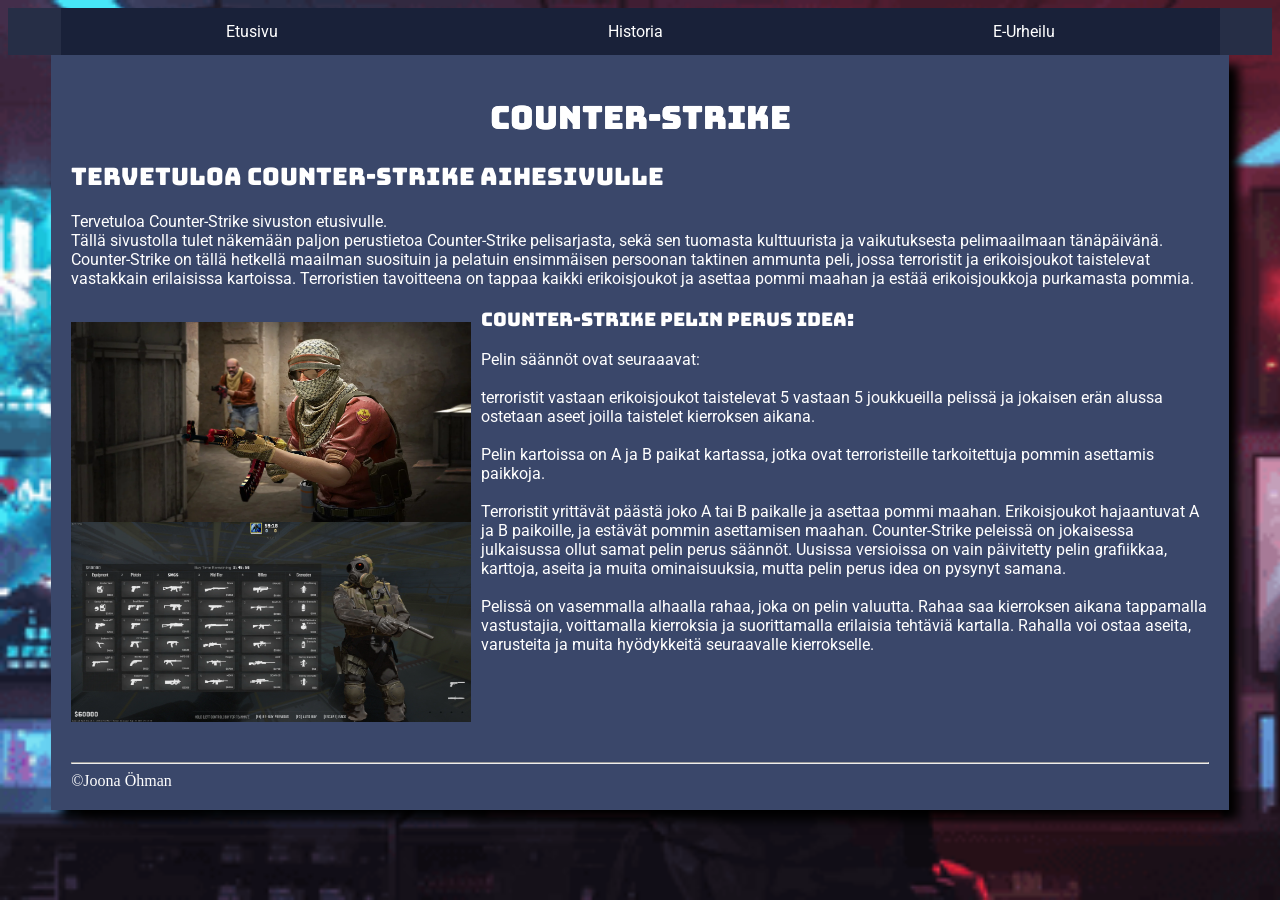
<file: index.html>
<!DOCTYPE html>
<html lang="fi">
<head>
<!--kommentti: koodisto-->
<meta charset="utf-8">  
<!--skaalaus eri levyisille näytöille-->
<meta name="viewport" content="width=device-width, initial-scale=1.0"> 
<!--sivun omistaja-->
<meta name="author" content="Joona">
<!--kuvaus sivusta-->
<meta name="description" content="Counter-Strike aihesivu">
<!--avainsanat-->
<meta name="keywords" content="CS-Sivu">
<title>Counter-Strike 2 - aihesivu</title>
<!--linkki ulkopuoliseen tyylitiedostoon-->
<link href="tyyli.css" rel="stylesheet">
<!--sivun sisäinen tyyli-->
<style> 
  h1 {color: rgb(255, 255, 255);}  
  h2 {color: rgb(255, 255, 255);}
  article > h2 {color: rgb(255, 255, 255) !important;}
</style>
</head>
<body>
    <style>
  </style>
    <label>
    <nav class="navbar">
        <label for="menu-checkbox" class="logo menu-icon">
            <span></span>
            <span></span>
            <span></span>
        </label>
        <input type="checkbox" id="menu-checkbox">

    <ul class="nav-links" id="nav-links">
    <li><a href="index.html">Etusivu</a></li>
    <li><a href="historia.html">Historia</a></li>
    <li><a href="eurheilu.html">E-Urheilu</a></li>  
     </ul>
    </nav>
    <main> <!--sivun pääsisältö-->
        
        <header> <!--sivun yläosa-->
        <h1>Counter-Strike</h1>
        </header>
    <article> <!--pidempi tekstikokonaisuus-->
    <h2>Tervetuloa Counter-Strike aihesivulle</h2>
    <p style="color: white">
        Tervetuloa Counter-Strike sivuston etusivulle.
        <br> <!--rivinvaihto-->
        Tällä sivustolla tulet näkemään paljon perustietoa Counter-Strike pelisarjasta, sekä
        sen tuomasta kulttuurista ja vaikutuksesta pelimaailmaan tänäpäivänä.<br>
        Counter-Strike on tällä hetkellä maailman suosituin ja pelatuin ensimmäisen persoonan
        taktinen ammunta peli, jossa terroristit ja erikoisjoukot taistelevat vastakkain
        erilaisissa kartoissa. Terroristien tavoitteena on tappaa kaikki erikoisjoukot ja 
        asettaa pommi maahan ja estää erikoisjoukkoja purkamasta pommia.<br>
        <div class="image-container">
       <br> <img src="CS22.webp" alt="CS pelistä kuva" width="400" height="200" class="block-img">
            <img src="csbmenu.webp" alt="CS pelistä kuva" width="400" height="200" class="block-img">
        </div>
       </p>
    </p>
    <h3 style="color: rgb(255, 255, 255);">Counter-Strike pelin perus idea:</h3>
<p style="color: white">Pelin säännöt ovat seuraaavat:<br><br> terroristit vastaan erikoisjoukot
    taistelevat 5 vastaan 5 joukkueilla pelissä ja jokaisen erän alussa ostetaan aseet
    joilla taistelet kierroksen aikana.<br><br> Pelin kartoissa on A ja B paikat kartassa, jotka ovat
    terroristeille tarkoitettuja pommin asettamis paikkoja.<br><br> Terroristit yrittävät päästä joko
    A tai B paikalle ja asettaa pommi maahan. Erikoisjoukot hajaantuvat A ja B paikoille,
    ja estävät pommin asettamisen maahan.


    Counter-Strike peleissä on jokaisessa julkaisussa ollut samat pelin perus säännöt. Uusissa versioissa on vain päivitetty
    pelin grafiikkaa, karttoja, aseita ja muita ominaisuuksia, mutta pelin perus idea on pysynyt samana.<br><br>
    Pelissä on vasemmalla alhaalla rahaa, joka on pelin valuutta. Rahaa saa kierroksen aikana tappamalla vastustajia, voittamalla
    kierroksia ja suorittamalla erilaisia tehtäviä kartalla. Rahalla voi ostaa aseita, varusteita ja muita hyödykkeitä seuraavalle kierrokselle.
    <br><br>
</p>

</article>
<footer>
<pre>




</pre>
<!--copyright merkki entiteettinä-->
<hr>
<div style="color:white">&copy;Joona Öhman</div>
</footer>
 </main>
</body>
</html>
</file>
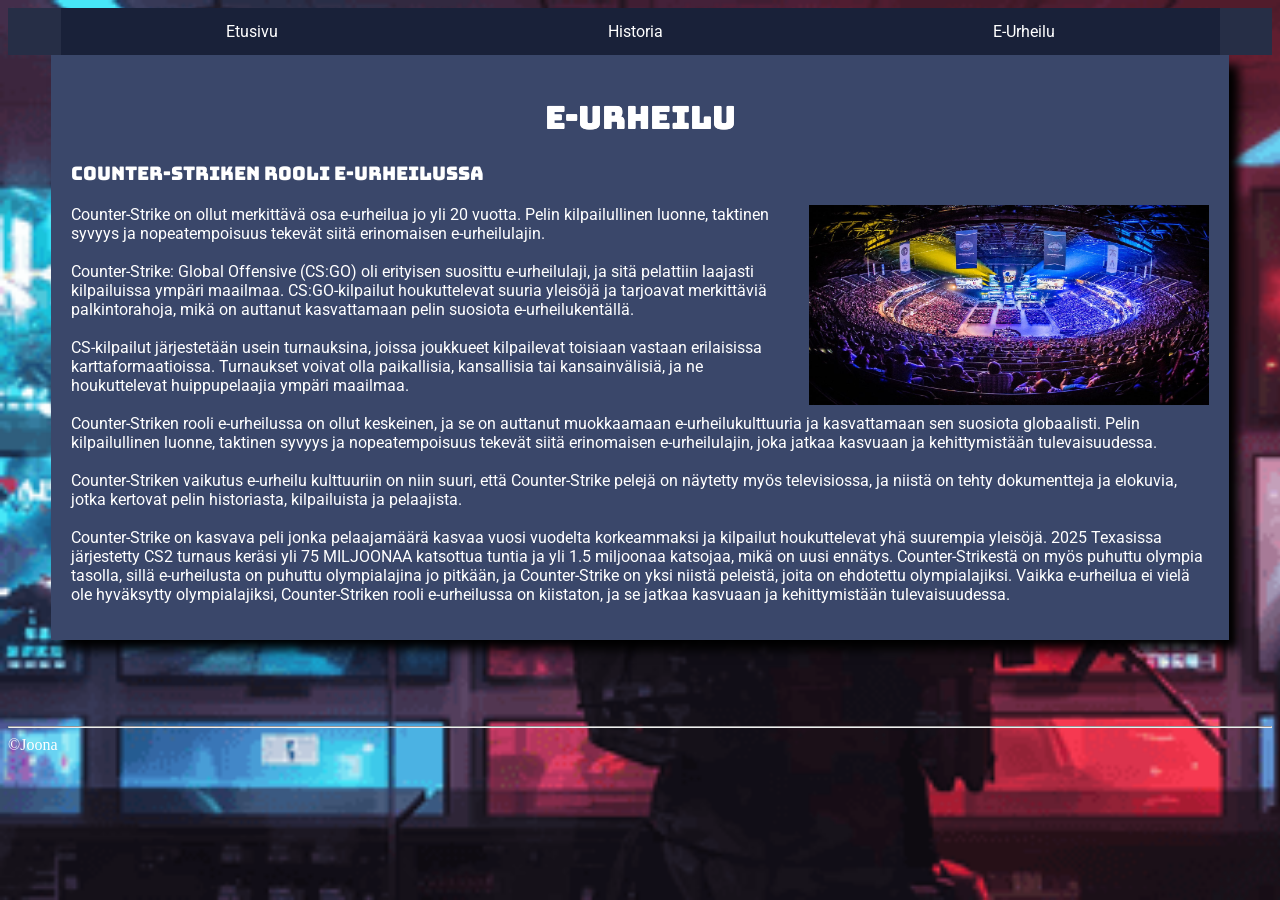
<file: eurheilu.html>
<!DOCTYPE html>
<html lang="fi">
<meta charset="UTF-8">

    
    <body>
    <nav class="navbar">
<label for="menu-checkbox" class="logo menu-icon">
            <span></span>
            <span></span>
            <span></span>
        </label>
        <input type="checkbox" id="menu-checkbox">

    
<ul class="nav-links" id="nav-links">
 <li><a href="index.html">Etusivu</a></li>
 <li><a href="historia.html">Historia</a></li>
 <li><a href="eurheilu.html">E-Urheilu</a></li>
</ul>
</nav>
<main>
    <header> <!--sivun yläosa-->
        <h1>E-Urheilu</h1>
        </header>
        <h3>Counter-Striken rooli e-urheilussa</h3>
        <p style="color:white">
        <img src="cs2esports.jpg" alt="CS pelistä kuva" width="400" height="200" class="float-right">
    
        Counter-Strike on ollut merkittävä osa e-urheilua jo yli 20 vuotta. Pelin kilpailullinen luonne,
         taktinen syvyys ja nopeatempoisuus tekevät siitä erinomaisen e-urheilulajin.<br><br>
         Counter-Strike: Global Offensive (CS:GO) oli erityisen suosittu e-urheilulaji, ja sitä pelattiin laajasti
         kilpailuissa ympäri maailmaa. CS:GO-kilpailut houkuttelevat suuria yleisöjä ja tarjoavat merkittäviä palkintorahoja,
        mikä on auttanut kasvattamaan pelin suosiota e-urheilukentällä.<br><br> CS-kilpailut järjestetään usein
        turnauksina, joissa joukkueet kilpailevat toisiaan vastaan erilaisissa karttaformaatioissa. Turnaukset voivat olla
        paikallisia, kansallisia tai kansainvälisiä, ja ne houkuttelevat huippupelaajia ympäri maailmaa.<br><br>
        Counter-Striken rooli e-urheilussa on ollut keskeinen, ja se on auttanut muokkaamaan e-urheilukulttuuria ja
        kasvattamaan sen suosiota globaalisti. Pelin kilpailullinen luonne, taktinen syvyys ja nopeatempoisuus tekevät siitä
         erinomaisen e-urheilulajin, joka jatkaa kasvuaan ja kehittymistään tulevaisuudessa.<br><br>
        Counter-Striken vaikutus e-urheilu kulttuuriin on niin suuri, että Counter-Strike pelejä on näytetty
        myös televisiossa, ja niistä on tehty dokumentteja ja elokuvia, jotka kertovat pelin historiasta, kilpailuista ja pelaajista.<br><br>

        Counter-Strike on kasvava peli jonka pelaajamäärä kasvaa vuosi vuodelta korkeammaksi ja kilpailut houkuttelevat yhä suurempia yleisöjä.
        2025 Texasissa järjestetty CS2 turnaus keräsi yli 75 MILJOONAA katsottua tuntia ja yli 1.5 miljoonaa katsojaa, mikä on uusi ennätys.
        Counter-Strikestä on myös puhuttu olympia tasolla, sillä e-urheilusta on puhuttu olympialajina jo pitkään, ja Counter-Strike on yksi
        niistä peleistä, joita on ehdotettu olympialajiksi. Vaikka e-urheilua ei vielä ole hyväksytty olympialajiksi, Counter-Striken rooli
        e-urheilussa on kiistaton, ja se jatkaa kasvuaan ja kehittymistään tulevaisuudessa.
        </p>
</main>

<footer>
<pre>




</pre>
<!--copyright merkki entiteettinä-->
<hr>
<div style="color:white">&copy;Joona</div>
</footer>
    </body>
<head>
 <meta name="viewport" content="width=device-width, initial-scale=1.0">
<link rel="stylesheet" href="tyyli.css">
</main>
</head>   
</html>
</file>
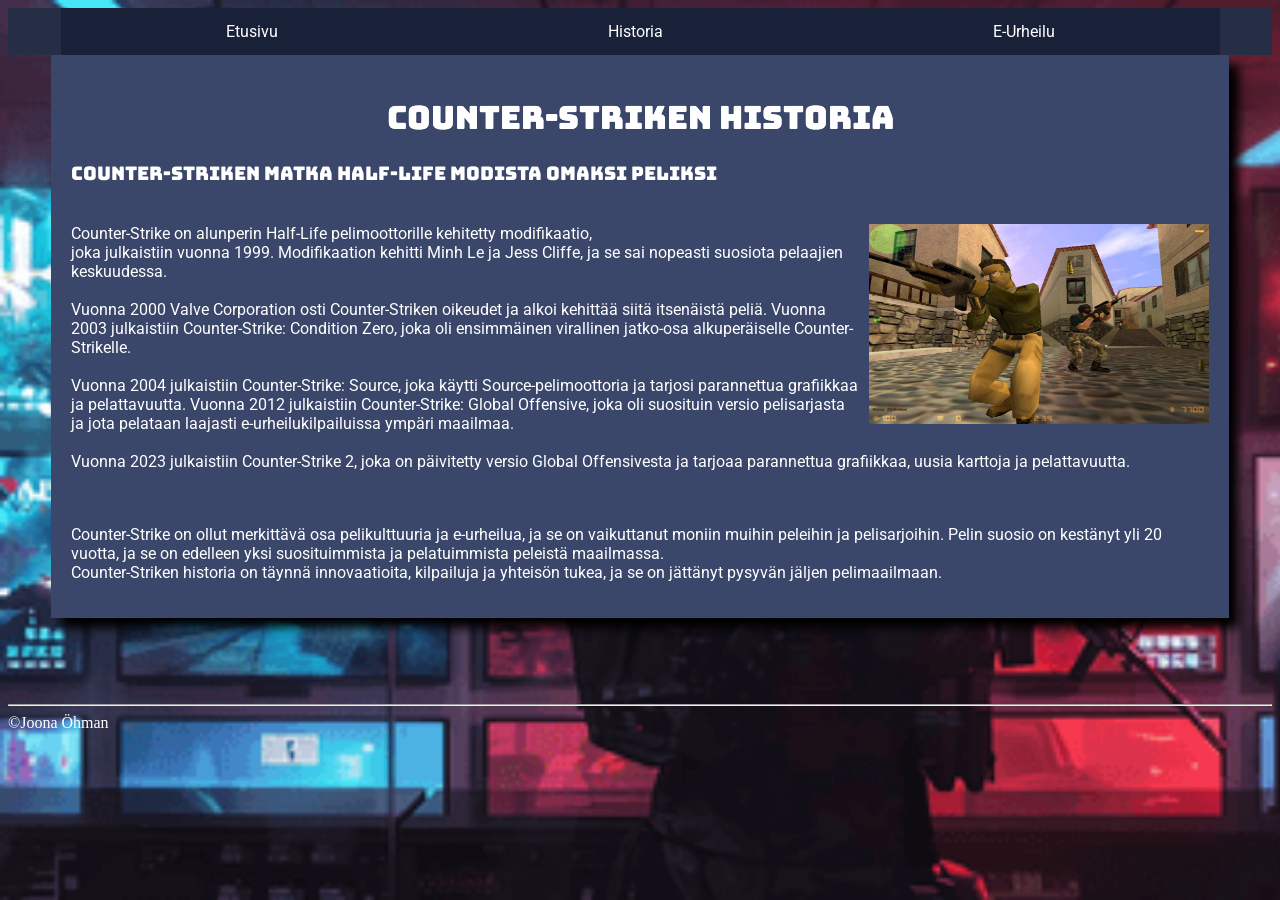
<file: historia.html>
<!DOCTYPE html>
<html lang="fi">
<meta charset="UTF-8">  
<link rel="stylesheet" href="tyyli.css">
    
    <body>
    <nav class="navbar">
<label for="menu-checkbox" class="logo menu-icon">
            <span></span>
            <span></span>
            <span></span>
        </label>
        <input type="checkbox" id="menu-checkbox">
    
<ul class="nav-links" id="nav-links">
 <li><a href="index.html">Etusivu</a></li>
 <li><a href="historia.html">Historia</a></li>
 <li><a href="eurheilu.html">E-Urheilu</a></li>
</ul>
</nav>
<main>
    <header> <!--sivun yläosa-->
        <h1>Counter-Striken Historia</h1>
        </header>

    <article>
        <h3>Counter-Striken matka Half-Life modista omaksi peliksi</h3>
     <p style="color:white">
    <br> <!--rivinvaihto-->

      <img src="CS1.6.jpg" alt="Counter-Striken 1.6 pelin alkuperäiset grafiikat." width="340" height="200" class="float-right">
        Counter-Strike on alunperin Half-Life pelimoottorille kehitetty modifikaatio,<br>
         joka julkaistiin vuonna 1999. Modifikaation kehitti Minh Le ja Jess Cliffe,
          ja se sai nopeasti suosiota pelaajien keskuudessa.<br><br> Vuonna 2000 Valve Corporation
           osti Counter-Striken oikeudet ja alkoi kehittää siitä itsenäistä peliä. Vuonna 2003
            julkaistiin Counter-Strike: Condition Zero, joka oli ensimmäinen virallinen jatko-osa
             alkuperäiselle Counter-Strikelle.<br><br> Vuonna 2004 julkaistiin Counter-Strike: Source, joka
              käytti Source-pelimoottoria ja tarjosi parannettua grafiikkaa ja pelattavuutta. Vuonna
               2012 julkaistiin Counter-Strike: Global Offensive, joka oli suosituin versio
                pelisarjasta ja jota pelataan laajasti e-urheilukilpailuissa ympäri maailmaa.<br><br>
                Vuonna 2023 julkaistiin Counter-Strike 2, joka on päivitetty versio Global Offensivesta
                 ja tarjoaa parannettua grafiikkaa, uusia karttoja ja pelattavuutta.
       <br>
       <br>
       <br>
    </p>
<p style="color: white">Counter-Strike on ollut merkittävä osa pelikulttuuria ja e-urheilua,
     ja se on vaikuttanut moniin muihin peleihin ja pelisarjoihin. Pelin suosio on kestänyt yli
      20 vuotta, ja se on edelleen yksi suosituimmista ja pelatuimmista peleistä maailmassa.<br>
      Counter-Striken historia on täynnä innovaatioita, kilpailuja ja yhteisön tukea, ja se on
       jättänyt pysyvän jäljen pelimaailmaan.
    </p>
    
        

    </article>
</main>

<footer>
<pre>




</pre>
<!--copyright merkki entiteettinä-->
<hr>
<div style="color:white">&copy;Joona Öhman</div>
</footer>
    </body>
<head>
<meta name="viewport" content="width=device-width, initial-scale=1.0">


</main>
</head>   
</html>
</file>
<file: tyyli.css>
@import url('https://fonts.googleapis.com/css2?family=Archivo+Black&family=Bungee&display=swap');
@import url('https://fonts.googleapis.com/css2?family=Bungee&display=swap');
@import url('https://fonts.googleapis.com/css2?family=Archivo+Black&family=Bungee&family=Roboto:ital,wght@0,100..900;1,100..900&display=swap');
h1 {color: rgb(255, 255, 255); 
  font-family: "Bungee", sans-serif;
  font-weight: 400;
  font-style: normal;
color:rgb(255, 255, 255);
text-align: center;
text-shadow: 0px 0px 0px;} /*tekstinvarjo (niitä voi lisätä useita jos lisäät "," väliin*/
h2 {color:rgb(255, 255, 255);
  font-family: "Bungee", sans-serif;
  font-weight: 400;
  font-style: normal;}
  h3 {color:rgb(255, 255, 255);
  font-family: "Bungee", sans-serif;
  font-weight: 400;
  font-style: normal;}
  h4 {color:rgb(255, 255, 255);
  font-family: "Bungee", sans-serif;
  font-weight: 400;
  font-style: normal;}
  a {color:rgb(255, 255, 255);
  font-family: "roboto", sans-serif;
  font-weight: 400;
  font-style: normal;}
  p {color:rgb(255, 255, 255);
  font-family: "roboto", sans-serif;
  font-weight: 400;
  font-style: normal;}
body {background-image: url(cshomo.png);
      background-size: cover;
      background-attachment: fixed;

}
.image-container {
  float: left;
  margin-right: 10px;/* Adjust spacing between images and text as needed */
}

.float-left {
  float: left;
  margin-right: 10px; /* Adjust spacing as needed */
}
.float-right {
  float: right;
  margin-left: 10px; /* Adjust spacing as needed */
}
.block-img {
  display: block;
}
.navbar {
  display: flex;
  justify-content: center;
  align-items: center;
  background: rgb(38, 46, 70);
  padding-left: 0px;
  padding-right: 0px;
  position: relative;
}

.logo {
  color: white;
  font-size: 20px;}

  .nav-links a {
    color: white;
    text-decoration: none;
    }

  #menu-checkbox {
    display: none;
  }

  .menu-icon {
    display: none;
    flex-direction: column;
    cursor: pointer;
  }

  .menu-icon span {
    background: white;
    height: 3px;
    width: 25px;
    margin: 4px 0px;
    transition: 0.5s;
    }

  .nav-links {
    display: flex;
  }

  @media (max-width: 768px) {
    .navbar {
      justify-content: center;
    }
    .menu-icon {display: flex;}

    .nav-links {
      display: none;
      flex-direction: column;
      position: absolute;
      top: 60px;
      left: 50%;
      transform: translateX(-50%);
      width: 90%;
      background: rgb(38, 46, 70);
      max-height: 0;
      overflow: hidden;
      transition: max-height 0.5s ease;
    }

  }
  
  .nav-links li {
    text-align: center;
  }

  /* kun checkbox on päällä */
  #menu-checkbox:checked ~ .nav-links {
    display: flex;
    max-height: 300px;
  }

  /* hamburger animaatio */
  #menu-checkbox:checked + .menu-icon span:nth-child(1) {
    transform: rotate(45deg) translate(5px,5px);
  }

  #menu-checkbox:checked + .menu-icon span:nth-child(2) {
    opacity: 0;
  }

  #menu-checkbox:checked + .menu-icon span:nth-child(3) {
    transform: rotate(-45deg) translate(7px,-6px);
  }


main {width: 90%;
    max-width: 1200px;
    margin: auto; /* lohkon keskitys*/
    border: 3px rgb(84, 100, 143); /* reunus */
    padding: 20px; /* tyhjä tila taustan ja sisällön väliin */
    background-color: rgb(58,71,106); /* taustaväri */
    box-shadow: 10px 10px 10px; /* heittovarjo oikea ja al */
    
    }
ul {
  list-style-type: none;
  margin: 0;
  padding: 0;
  overflow: hidden;
  background-color: rgb(25, 33, 57);
} 
ul li {float: left;
}
ul li a{
  display: block;
  color: white;
  text-align: center;
  padding: 14px 150px;
  text-decoration: none;
}
ul li a:hover{
  background-color: rgb(0, 0, 0);
}
.navbar ul {
  display: flex;
  justify-content: center;
  list-style: none;
  padding: -10px;
}
.navbar li {
  margin: 0 15px;
}
</file>
